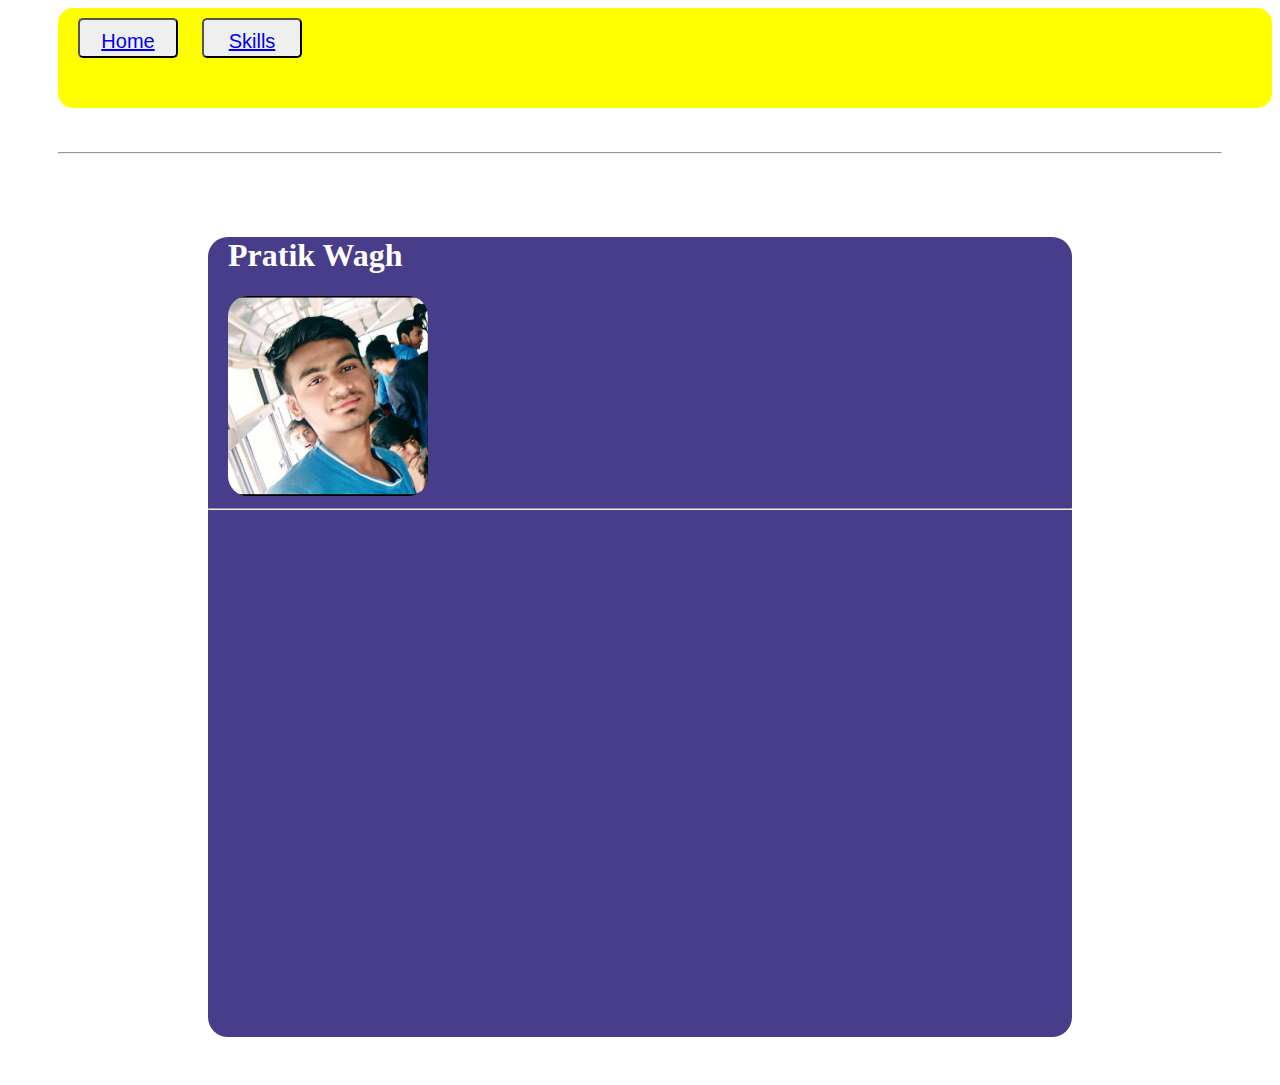
<file: Internship project/Project1/About.html>
<!DOCTYPE html>
<html lang="en">
  <head>
    <meta charset="UTF-8" />
    <meta http-equiv="X-UA-Compatible" content="IE=edge" />
    <meta name="viewport" content="width=device-width, initial-scale=1.0" />
    <title>About</title>
    <style>
      .b1:hover{
        background-color:cadetblue;
      }
     .middle{
      margin-left:200px;margin-right: 200px;;background-color: darkslateblue;height: 800px;border-radius:20px;
     }
     .side-middle{
      margin-top: 10px;margin-left:30px;margin-right:30px;
     }
    </style>
  </head>

  <body>
    <div style="width: auto; height: 100px;margin-left:50px;margin: right 50px;border-radius: 15px;background-color:yellow;">
      <button
        type="button"
        class="btn btn-primary btn-lg b1"
        style="height: 40px; width: 100px; font-size: 20px;border-radius: 5px;padding: 10px;margin-left: 20px;margin-top:10px;"
      >
        <a href="index.html" target="_blank">Home</a>
      </button>

    

      <button
        type="button"
        class="btn btn-primary btn-lg b1"
        style="height: 40px; width: 100px; font-size: 20px;border-radius: 5px;padding: 10px;margin-left: 20px;margin-top:10px;"
      >
        <a href="skill.html" target="_blank">Skills</a>
      </button>
    </div><br><br>

   <hr style="margin-left:50px;margin-right:50px;"><br><br><br>
   <div class="middle">
     <h1 style="margin-left:20px;color: white;"><b>Pratik Wagh</b></h1>
      
      <img src="myimage.jpeg" alt="" style="height:200px;width: 200px; border-radius: 20px;margin-left: 20px;"><br>
      <hr>
      <div class="side-middle"></div>
      <marquee behavior="" direction="up" scrollamount="5">
        <p>
          <h1 style="color:white">
          Hello Myself Pratik Wagh , I am currently persuing my BE degree in stream of Computer Engineering at Dr. D Y Patil institute of technology
          which is situted at Pimpri Pune.<br><br> 
          I have completed my higher education from city Dhule which is my native place. <br>
          I secured first class in my HSC exam along with that I scored Distinction with in my 1st and 2nd year of degree course.<br>
          I scored 92% in my SSC examinations and 75% in my HSC examinations.<br>
          Talking about my strengthness I am always eager to learn new things along with technology ; and also I like to prefer to work in multiple
          situations at time which gives me confidence to work simultaneously..<br>
          
        
            
         </h1> </p>
      </marquee>
      
   
      </div>
         
   
  </body>
</html>
</file>
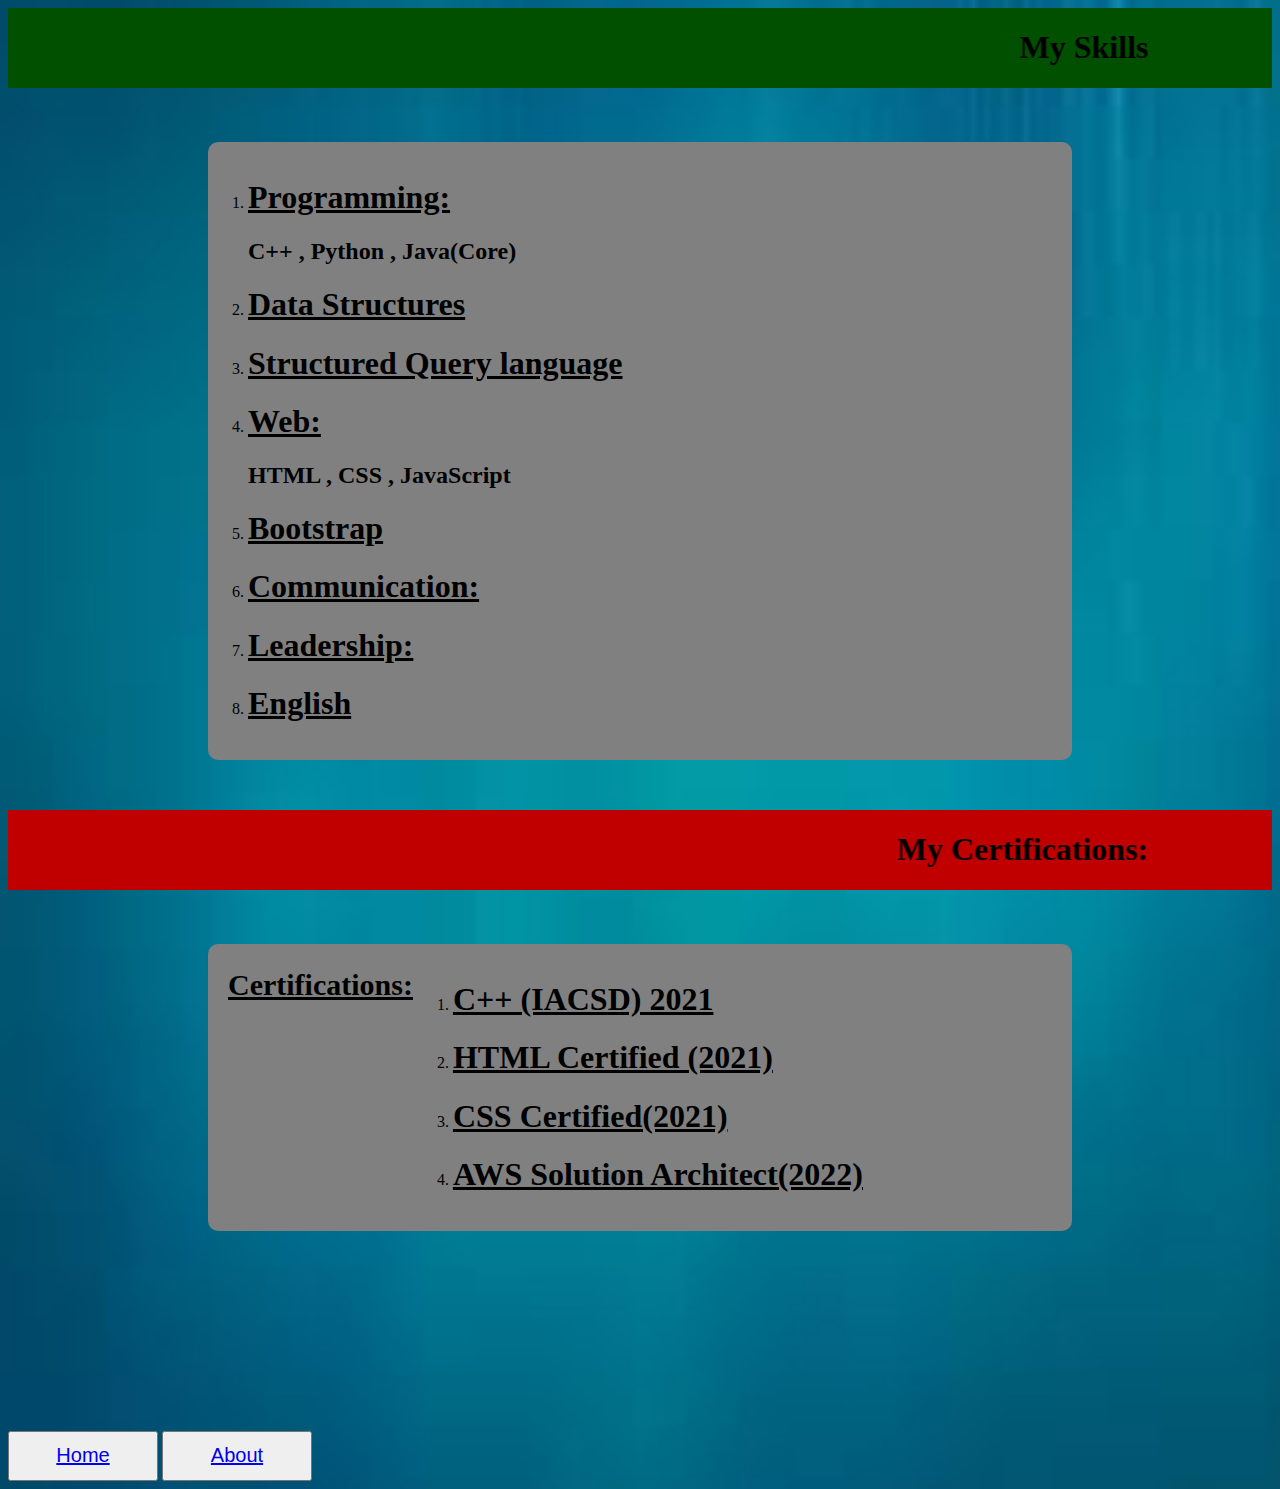
<file: Internship project/Project1/skill.html>
<!DOCTYPE html>
<html lang="en">
  <head>
    <meta charset="UTF-8" />
    <meta http-equiv="X-UA-Compatible" content="IE=edge" />
    <meta name="viewport" content="width=device-width, initial-scale=1.0" />
    <title>Skills</title>
  </head>

  <marquee
    behavior="alternate"
    direction="left"
    scrollamount="15"
    bgcolor="cmyk(100%, 50%, 150%, 0%)"
    width="fit-content"
    ><h1 style=""><b>My Skills</b></h1></marquee
  >
  <body
    style="
      background-image: url('[data-uri]');
      background-repeat: no-repeat;
      background-size: cover;
    "
  >
    <div
      class="info"
      style="
        margin: 200px;margin-bottom: 50px;margin-top: 50px;
        background-color: grey;
        height: auto;
        border-radius: 10px;
        display: flex;
      "
    >
      <ol type="1" ,start>
        <li>
          <h1 style="text-decoration: underline">Programming:</h1>
          <h2>C++ , Python , Java(Core)</h2>
        </li>
        <li><h1 style="text-decoration: underline">Data Structures</h1></li>
        <li>
          <h1 style="text-decoration: underline">Structured Query language</h1>
        </li>
        <li>
          <h1 style="text-decoration: underline">Web:</h1>
          <h2>HTML , CSS , JavaScript</h2>
        </li>
        <li><h1 style="text-decoration: underline">Bootstrap</h1></li>
        <li><h1 style="text-decoration: underline">Communication:</h1></li>
        <li><h1 style="text-decoration: underline">Leadership:</h1></li>
        <li><h1 style="text-decoration: underline">English</h1></li>
      </ol>
    </div>
    <marquee
    behavior="alternate"
    direction="left"
    scrollamount="15"
    bgcolor="cmyk(100%, 0%, 0%, 0%)"
    width="fit-content"
    ><h1><b>My Certifications:</b></h1></marquee
  >
    <div class="certi" style="margin: 200px;margin-top: 50px;
    background-color: grey;
    height: auto;
    border-radius: 10px;
    display: flex">
    <h2 style="font-size: 30px; color:black; margin-left: 20px;"><b><u>Certifications:</u></b></h2><br><br>
    <ol type="1" ,start>
        <li>
          <h1 style="text-decoration: underline">C++ (IACSD) 2021</h1>
        
        </li>
        <li><h1 style="text-decoration: underline">HTML Certified (2021)</h1></li>
        <li>
          <h1 style="text-decoration: underline">CSS Certified(2021)</h1>
        </li>
        <li>
          <h1 style="text-decoration: underline">AWS Solution Architect(2022)</h1>
        
        </li>

    </div>

    <footer>
      <button
        type="button"
        class="btn btn-primary btn-lg"
        style="height: 50px; width: 150px; font-size: 20px"
      >
        <a href="index.html" target="_blank">Home</a>
      </button>

      <button
        type="button"
        class="btn btn-primary btn-lg"
        style="height: 50px; width: 150px; font-size: 20px"
      >
        <a href="About.html" target="_blank">About</a>
      </button>
    </footer>
  </body>
</html>
</file>
